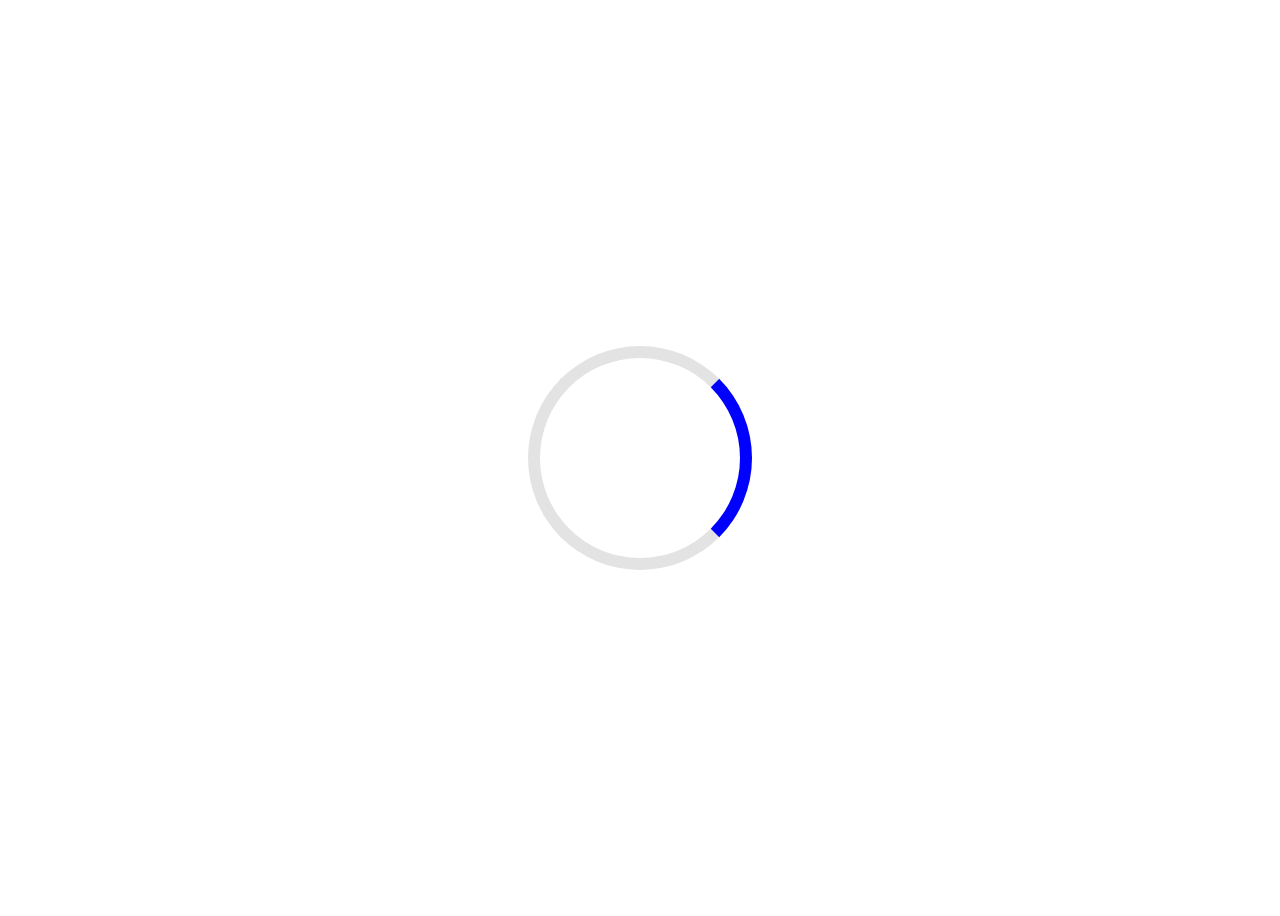
<file: index.html>
<!DOCTYPE html>
<html lang="Pt-br">
<head>
    <meta charset="UTF-8">
    <meta name="viewport" content="width=device-width, initial-scale=1.0">
    <title>Tela de carregamento</title>
    <link rel="stylesheet" href="./style.css">
</head>
<body>
    <div class="loader"></div>
</body>
</html>
</file>
<file: style.css>
body{
    height: 100vh;
    display: flex;
    align-items: center;
    justify-content: center;
}

.loader{
    height: 200px;
    width: 200px;
    border: 12px solid #e3e3e3;
    border-radius: 50%;
    border-right-color: blue;
    animation: spin 1s ease infinite;
}
@keyframes spin {
    100%{
        transform: rotate(360deg);
    }
}
</file>
<file: TelaCarregamento/Style.css>
body{
    height: 100vh;
    display: flex;
    align-items: center;
    justify-content: center;
}

.loader{
    height: 200px;
    width: 200px;
    border: 12px solid #e3e3e3;
    border-radius: 50%;
    border-right-color: blue;
    animation: spin 1s ease infinite;
}
@keyframes spin {
    100%{
        transform: rotate(360deg);
    }
}
</file>
